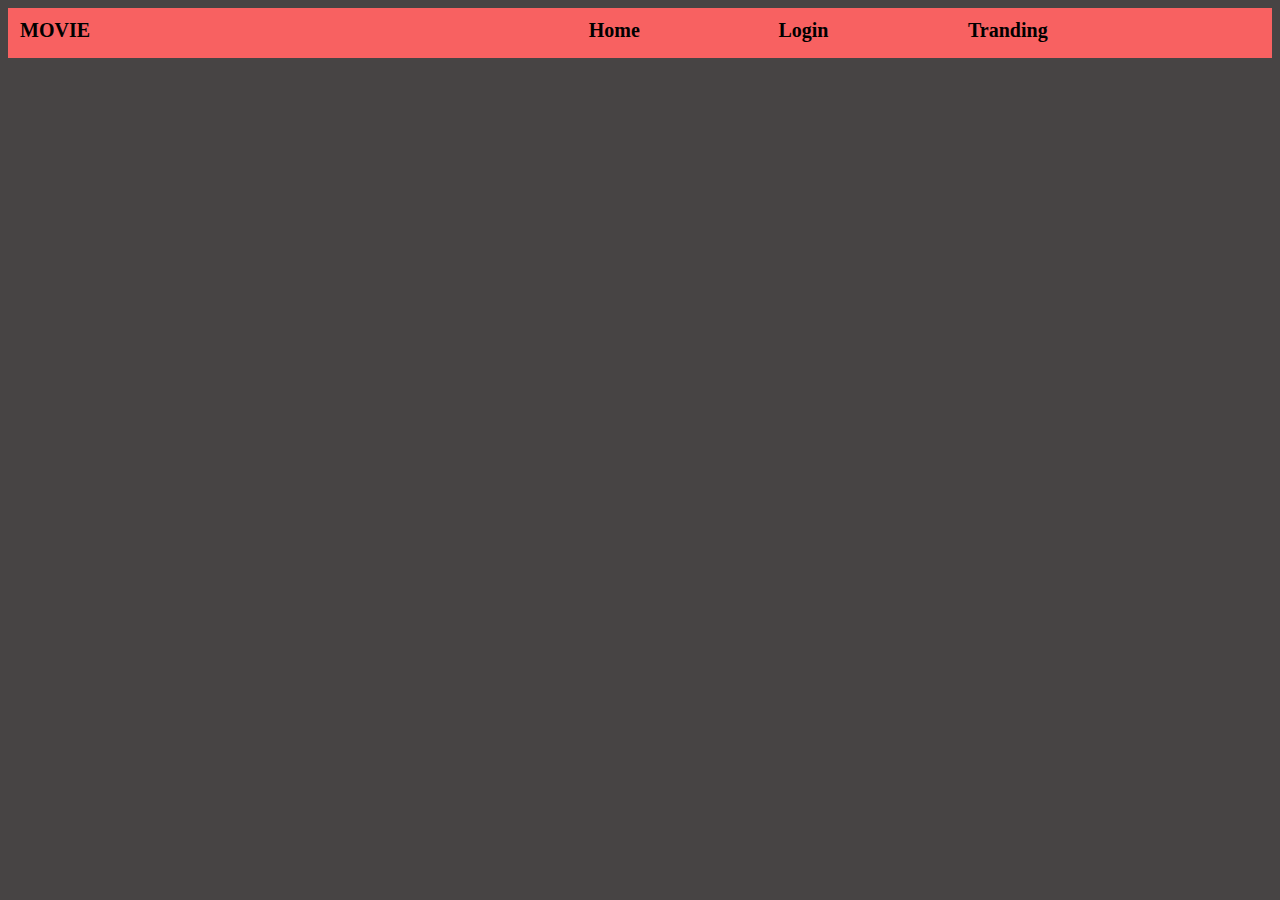
<file: as8/tranding.html>
<!DOCTYPE html>
<html lang="en">
<head>
    <meta charset="UTF-8">
    <meta http-equiv="X-UA-Compatible" content="IE=edge">
    <meta name="viewport" content="width=device-width, initial-scale=1.0">
    <title>Document</title>
    <style>

body{
    background-color: rgb(71, 68, 68);
}
#nav{
    height: 50px;
    background-color: rgb(248, 97, 97);
    display: grid;
    grid-template-columns: 45% 15% 15% 15%;
}
#nav>div{
    margin-top: 10px;
    padding:  1px 12px;
    font-size: 20px;
    font-weight: bold;

}
#con{
    margin-top: 50px;
    display: grid;
    grid-template-columns: 17% 17% 17% 17%;
    grid-template-rows: 280px;
    border: 1px solid none;
    justify-content: space-around;
    gap: 20px;
    
}

    </style>
</head>
<body>
    <div id="nav">
        <div>MOVIE </div>
        <div><a style="text-decoration: none; color: black;" href="index.html">Home</a></div>
      
        <div>Login</div>
        <div><a style="text-decoration: none; color: black;"  href="tranding.html">Tranding</a></div>
        </div>
    
            <div id="con">

            </div>
</body>
</html>
<script>

var url="http://www.omdbapi.com/?apikey=d806bd70&s=avengers";
async function show(){
    try{
let res=await fetch(url);
let data=await res.json();
data=data.Search;
appenddata(data);
    }
    catch(err){
     console.log(err);
    }
}

function appenddata(data){
console.log(data);

data.map((ele)=>{

var div1=document.createElement("div")
div1.style.border="1px solid grey"
div1.style.textAlign="center"
div1.style.color="black";
div1.style.fontWeight="bolder";


var image=document.createElement("img")
image.setAttribute("src",ele.Poster)
image.style.height="60%";
image.style.width="100%";

var p1=document.createElement("p")
p1.textContent=ele.Title;

var p2=document.createElement("p")
p2.textContent=ele.Year;

div1.append(image,p1,p2)
document.querySelector("#con").append(div1);
})

}
show();

</script>
</file>
